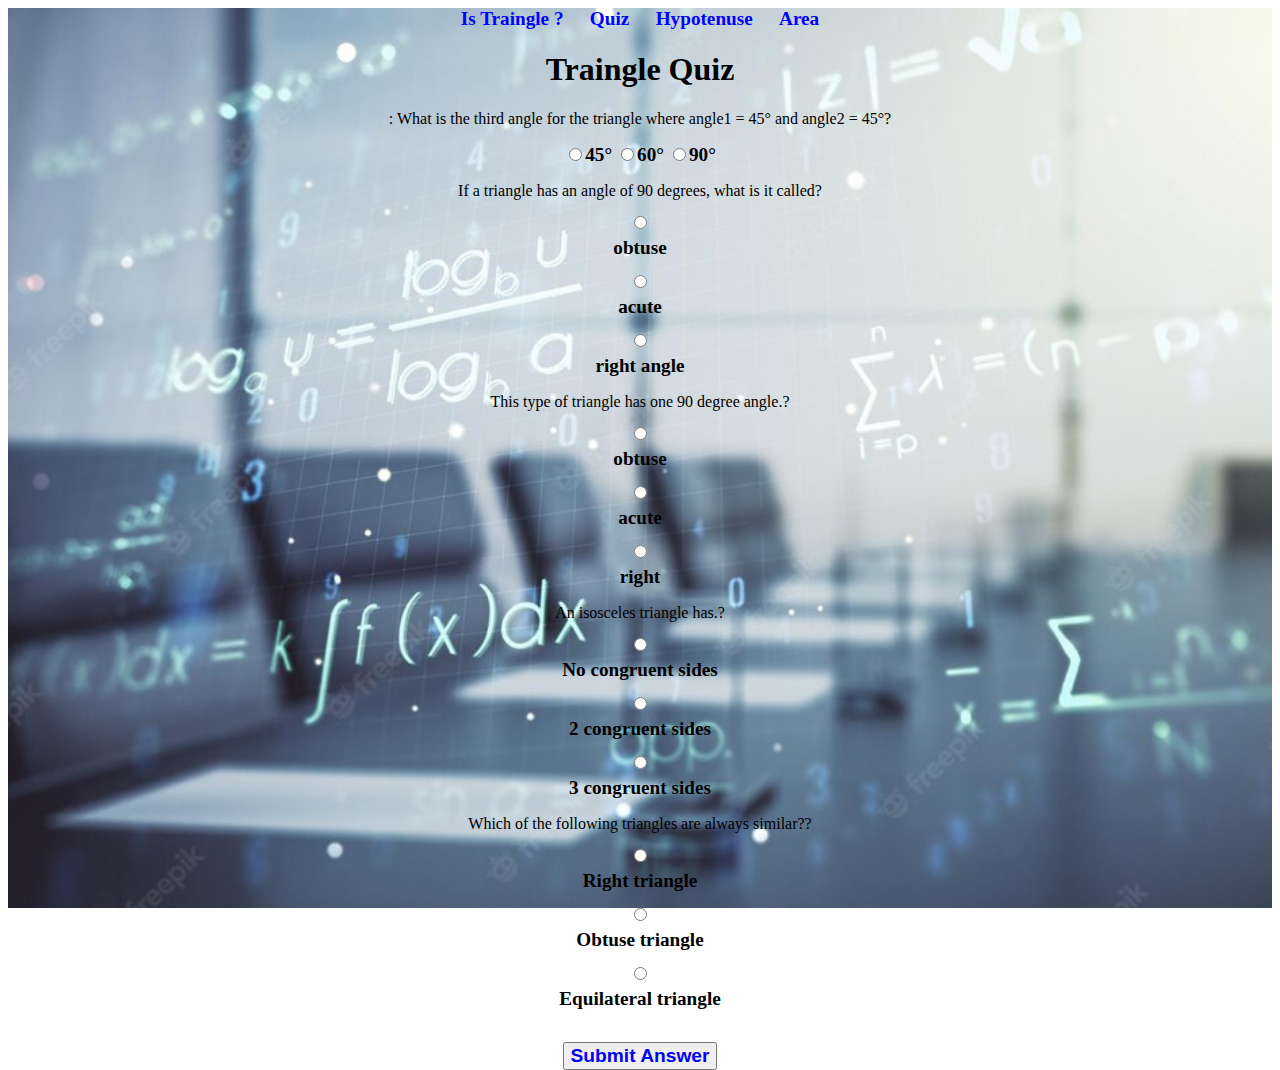
<file: quiz.html>
<!DOCTYPE html>
<html lang="en">

<head>
    <meta charset="UTF-8">
    <meta http-equiv="X-UA-Compatible" content="IE=edge">
    <meta name="viewport" content="width=device-width, initial-scale=1.0">
    <title>Traingle Quiz</title>
</head>

<body>
    <div class="background-image">
        <nav class="nav-bar">
        <a class="link" href="/index.html">Is Traingle ?</a> 
        <a class="link" href="/quiz.html">Quiz</a> 
        <a class="link" href="/hypotenuse.html">Hypotenuse</a>
        <a class="link" href="/areaoftriangle.html">Area</a>
    </nav>
    <h1>Traingle Quiz</h1>
    <form class="quiz-form">
        <div class="question-container">
            <p>: What is the third angle for the triangle where angle1 = 45° and angle2 = 45°?</p>
            <label class="label"> <input type="radio" name="question1" value="45°" />45°</label>
            <label class="label"> <input type="radio" name="question1" value="60°" />60°</label>
            <label class="label"> <input type="radio" name="question1" value="90°" />90°</label>

        </div>
        <div class="question-container">
            <p> If a triangle has an angle of 90 degrees, what is it called?</p>
            <label class="label"><input type="radio" name="question2" value="obtuse" class="side-input" />obtuse</label>
            <label class="label"><input type="radio" name="question2" value="acute" class="side-input" />acute</label>
            <label class="label"><input type="radio" name="question2" value="right angle" class="side-input" />right angle</label>
        </div>
        <div class="question-container">
            <p> This type of triangle has one 90 degree angle.?</p>
            <label class="label"><input type="radio" name="question3" value="obtuse" class="side-input" />obtuse</label>
            <label class="label"><input type="radio" name="question3" value="acute" class="side-input" />acute</label>
            <label class="label"><input type="radio" name="question3" value="right" class="side-input" />right</label>
        </div>
        <div class="question-container">
            <p>An isosceles triangle has.?</p>
            <label class="label"><input type="radio" name="question4" value="No congruent sides" class="side-input" />No congruent sides</label>
            <label class="label"><input type="radio" name="question4" value="2 congruent sides" class="side-input" />2 congruent sides</label>
            <label class="label"><input type="radio" name="question4" value="3 congruent sides" class="side-input" />3 congruent sides</label>
        </div>
        <div class="question-container">
            <p>Which of the following triangles are always similar??</p>
            <label class="label"><input type="radio" name="question5" value="Right triangle" class="side-input" />Right triangle</label>
            <label class="label"><input type="radio" name="question5" value="Obtuse triangle" class="side-input" />Obtuse triangle</label>
            <label class="label"><input type="radio" name="question5" value="Equilateral triangle" class="side-input" />Equilateral triangle</label>
        </div>
    </form>
    <button id="submit-btn-answer">Submit Answer</button>
    <div id="output"></div>
</div>
    <link rel="stylesheet" href="/quiz.css">
    <script src="/quiz.js"></script>
</body>

</html>
</file>
<file: quiz.css>
.nav-bar {
    text-align: center;
    display: block;
    display: inline;
    
}

.nav-bar .link {
    padding: .7rem;
    color: blue;
    text-decoration: none;
    font-weight: bolder;
    font-size: larger;
    display: block;
    display: inline;
    
}

.background-image {
    background-image: url(/images/quiz.jpg);
    background-size: cover;
    height: 100vh;
    text-align: center;
}

#submit-btn-answer {
    font-weight: bolder;
    font-size: larger;
    margin: auto;
    color: blue;
    margin-top: 2rem;
}

.label {
    font-weight: bolder;
    font-size: larger;
}

.side-input {
    font-weight: bolder;
    font-size: larger;
    margin: auto;
    display: block;
    color: blue;
    margin-top: 1rem;
    margin-bottom: .5rem;
}

#output {
    font-size: xx-large;
    margin: 1rem;
    display: block;
    color: blue;
    font-weight: bolder;
}
</file>
